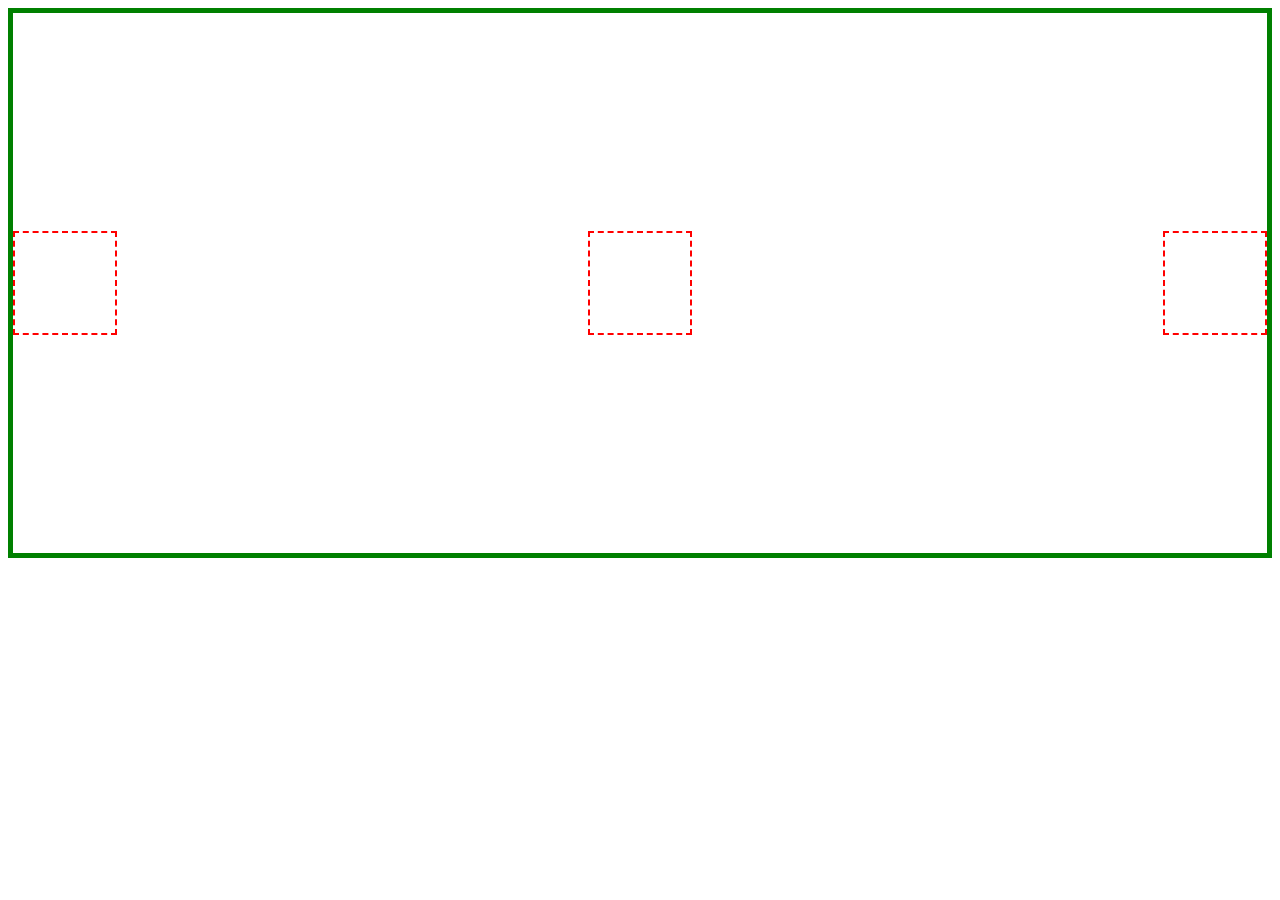
<file: practice-1/index.html>
<!DOCTYPE html>
<html lang="en">
<head>
    <meta charset="UTF-8">
    <meta http-equiv="X-UA-Compatible" content="IE=edge">
    <meta name="viewport" content="width=device-width, initial-scale=1.0">
    <title>Document</title>
    <link rel="stylesheet" href="style.css">
</head>
<body>
<div class="box_container">
    <div class="box"></div>
    <div class="box"></div>
    <div class="box"></div>
</div>
    
</body>
</html>
</file>
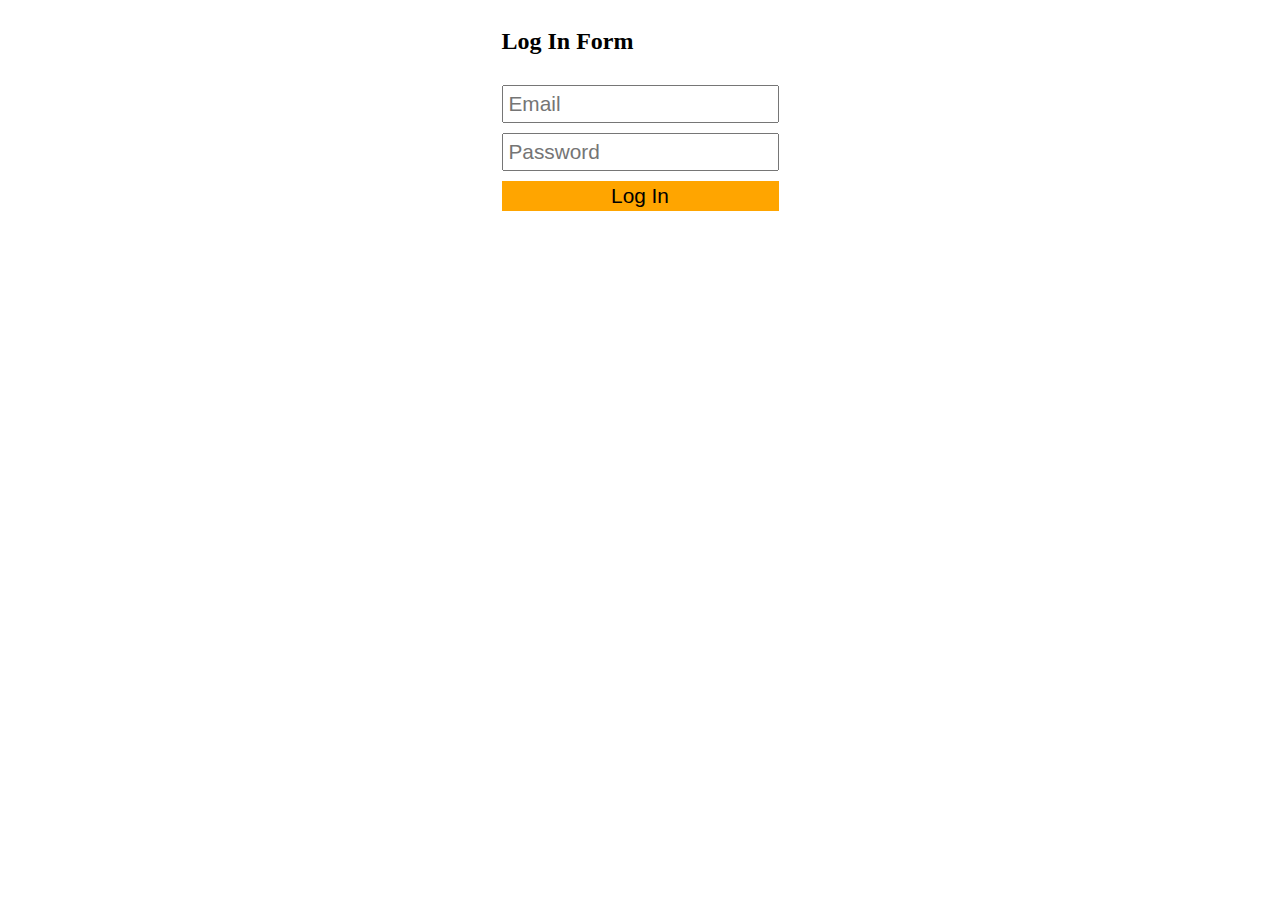
<file: practice-2/index.html>
<!DOCTYPE html>
<html lang="en">

<head>
    <meta charset="UTF-8">
    <meta http-equiv="X-UA-Compatible" content="IE=edge">
    <meta name="viewport" content="width=device-width, initial-scale=1.0">
    <title>Document</title>
    <link rel="stylesheet" href="style.css">
</head>

<body>
    <section class="login_container">
        <form action="" class="login_form">
             <h2>Log In Form</h2>
             <input type="email" placeholder="Email" required>
             <input type="password" placeholder="Password" required>
             <button type="submit">Log In</button>
        </form>
    </section>

</body>

</html>
</file>
<file: practice-1/style.css>
.box_container {
    border: 5px solid green;
    padding: 20px 0;
    height: 500px;

    display: flex;
    justify-content: space-between;
    /* ====== x axis ==== */

     align-items: center;
    /* ====== y axis ==== */
   
    


}

.box {
    width: 100px;
    height: 100px;
    border: 2px dashed red;
}
</file>
<file: practice-2/style.css>
.login_container {
    display: flex;
    justify-content: center;
}

.login_form {
    display: flex;
    flex-direction: column;
}

.login_form input,
button {
    margin-top: 10px;
    padding: 5px 0 5px 5px;
    font-size: 1.3em;
}

.login_form button {
    background: orange;
    border: 0;
    padding: 3px 0;
    cursor: pointer;
}
</file>
